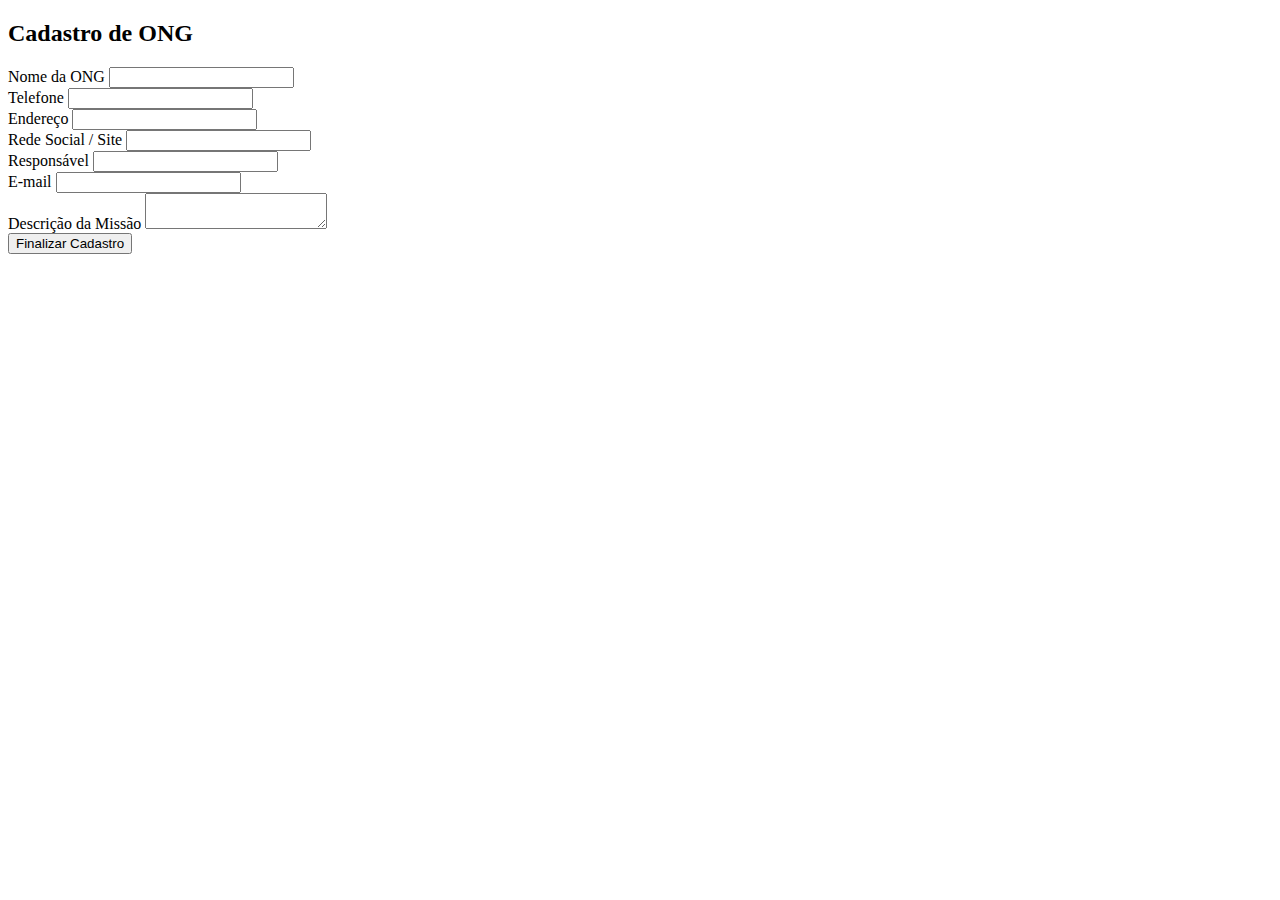
<file: petconnect/src/main/resources/templates/cadastroongs.html>
<!DOCTYPE html>
<html lang="pt-BR" xmlns:th="http://www.thymeleaf.org">
<head>
  <meta charset="UTF-8">
  <meta name="viewport" content="width=device-width, initial-scale=1.0">
  <title>Cadastro de ONG</title>
  <link rel="stylesheet" th:href="@{/style.css}">
</head>
<body>
  <div class="ong-form-container">
    <h2>Cadastro de ONG</h2>

    
    <p th:if="${error}" th:text="${error}" style="color: red; text-align: center;"></p>

    <form th:action="@{/auth/register/ongs}" method="post" th:object="${ong}">
      <div class="ong-form-group">
        <label for="nomeOng">Nome da ONG</label>
        <input type="text" id="nomeOng" th:field="*{nomeOng}" required>
      </div>

      <div class="ong-form-group">
        <label for="telefone">Telefone</label>
        <input type="tel" id="telefone" th:field="*{telefone}">
      </div>

      <div class="ong-form-group">
        <label for="endereco">Endereço</label>
        <input type="text" id="endereco" th:field="*{endereco}">
      </div>

      <div class="ong-form-group">
        <label for="redeSocial">Rede Social / Site</label>
        <input type="text" id="redeSocial" th:field="*{redeSocial}">
      </div>

      <div class="ong-form-group">
        <label for="responsavel">Responsável</label>
        <input type="text" id="responsavel" th:field="*{responsavel}">
      </div>

      <div class="ong-form-group">
        <label for="email">E-mail</label>
        <input type="email" id="email" th:field="*{email}">
      </div>

      <div class="ong-form-group">
        <label for="descricao">Descrição da Missão</label>
        <textarea id="descricao" th:field="*{descricao}"></textarea>
      </div>

      <button type="submit" class="ong-form-btn">Finalizar Cadastro</button>
    </form>
  </div>
</body>
</html>
</file>
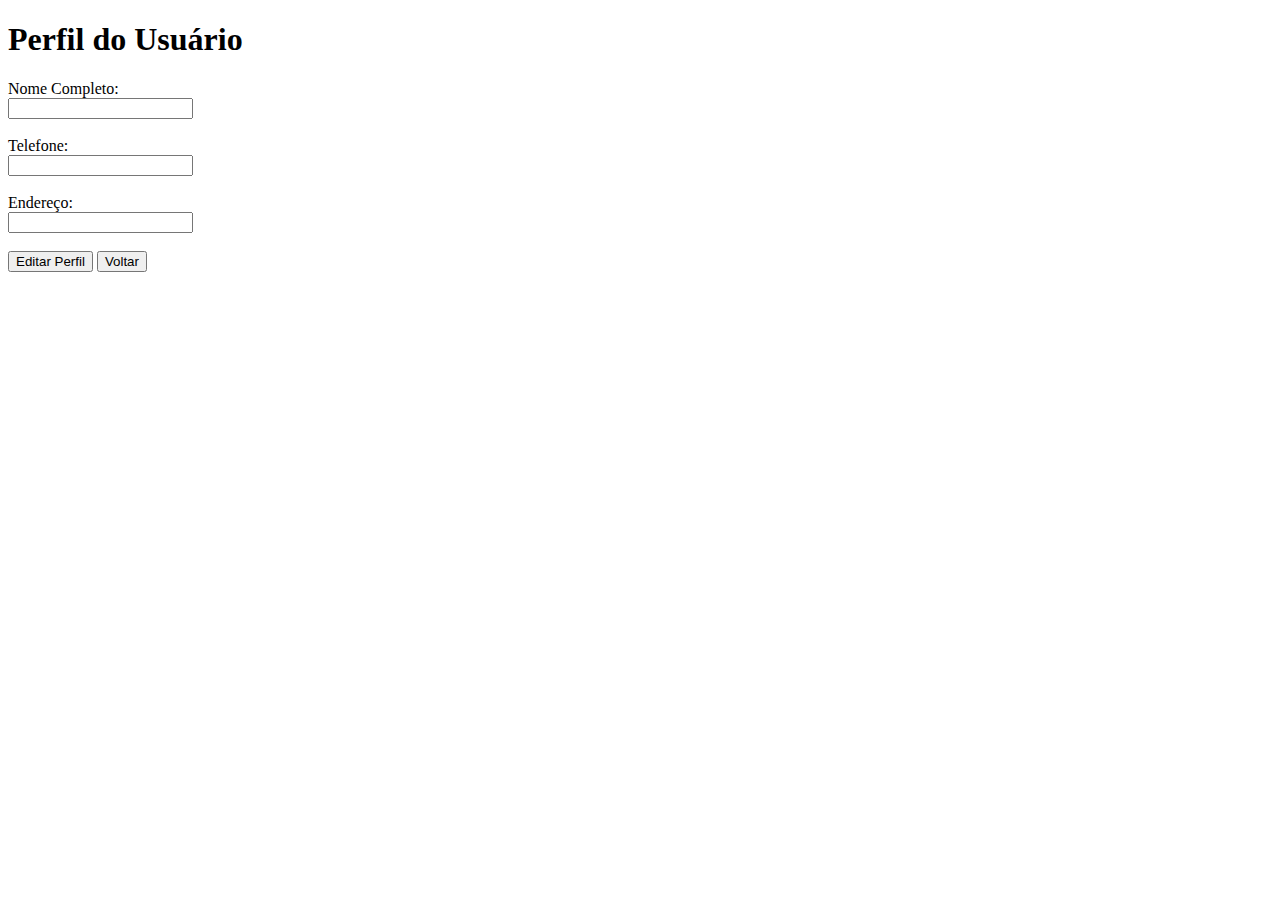
<file: petconnect/src/main/resources/templates/perfil.html>
<!DOCTYPE html>
<html xmlns:th="http://www.thymeleaf.org">
<head>
  <meta charset="UTF-8" />
  <title>Perfil do Usuário</title>
</head>
<body>
  <h1>Perfil do Usuário</h1>

  <form th:action="@{/perfil/editar}" method="post">
    <label for="nomeCompleto">Nome Completo:</label><br />
    <input
      type="text"
      id="nomeCompleto"
      name="nomeCompleto"
      th:value="${usuario.nomeCompleto}"
      required
    /><br /><br />

    <label for="telefone">Telefone:</label><br />
    <input
      type="text"
      id="telefone"
      name="telefone"
      th:value="${usuario.telefone}"
      required
    /><br /><br />

    <label for="endereco">Endereço:</label><br />
    <input
      type="text"
      id="endereco"
      name="endereco"
      th:value="${usuario.endereco}"
      required
    /><br /><br />

    <button type="submit">Editar Perfil</button>
    <button type="button" onclick="window.location.href='/'">Voltar</button>
  </form>
</body>
</html>
</file>
